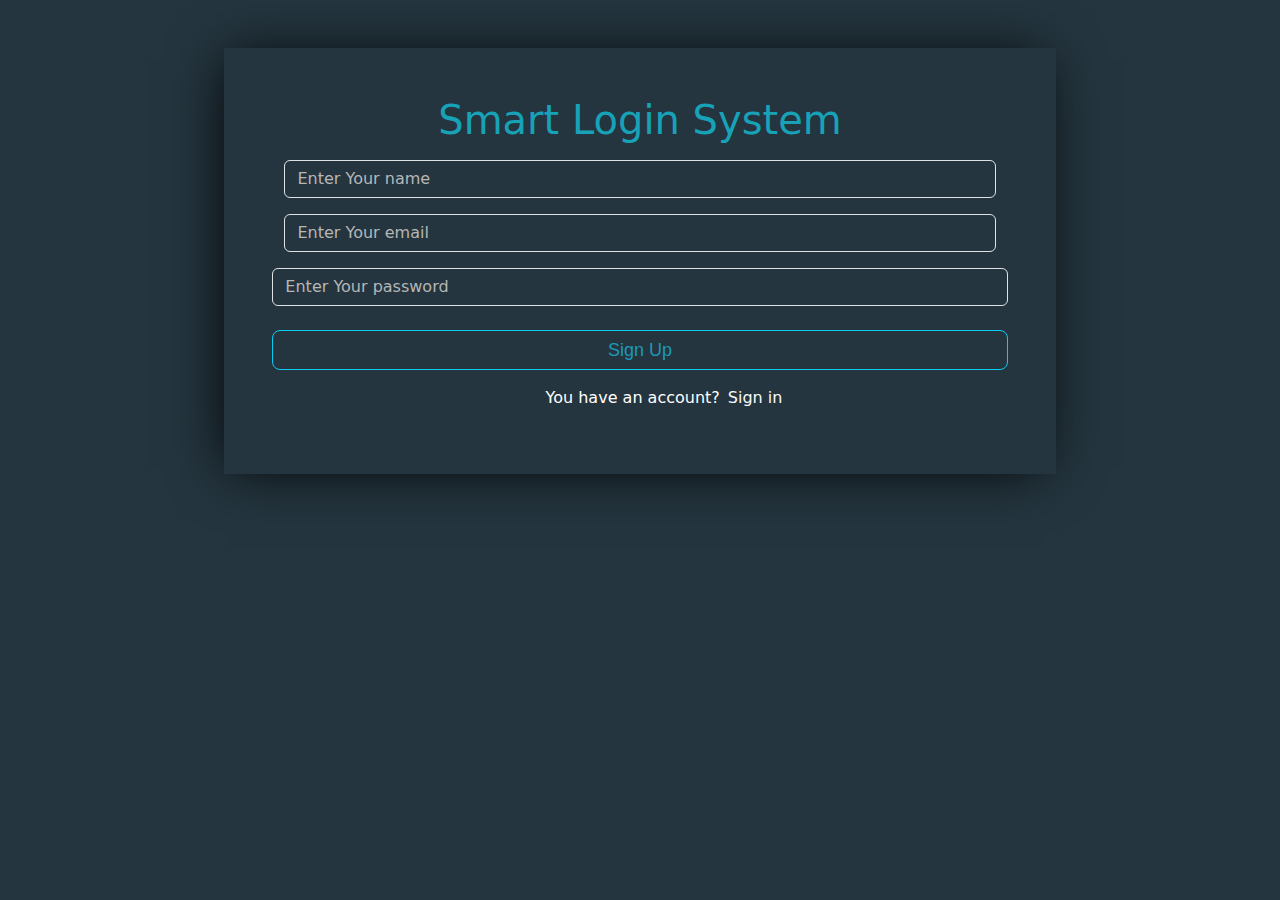
<file: index.html>
<!DOCTYPE html>
<html lang="en">
<head>
    <meta charset="UTF-8">
    <meta name="viewport" content="width=device-width, initial-scale=1.0">
    <link rel="stylesheet" href="css/all.min.css">
    <link rel="stylesheet" href="css/bootstrap.min.css">
    <link rel="stylesheet" href="css/style.css">
    <title>signup</title>
</head>
<body>
    <div class="container   mt-5 pb-5 ">
        <div class="row text-center justify-content-center align-items-center">
       <div class="col-md-12 ">
        <h1 class="d-block mt-5 mb-3">Smart Login System</h1>
        <input type="text" class="form-control bg-transparent text-info  mb-3 mx-auto" id="username"  placeholder="Enter Your name">
              <input type="email" class="form-control bg-transparent text-info mx-auto " id="useremail"  placeholder="Enter Your email">
              
              <div class="alert alert-danger bg-transparent text-danger mt-3 border-danger d-none mx-auto" role="alert">
                this email is in-valid ,it must be a valid one
              </div>
              <p class="text-danger mt-2 d-none exit">This email already exists. Please write another email</p>

                
            
              <input type="password" class="form-control bg-transparent mt-3 text-info  forming mx-auto " id="userpass"  placeholder="Enter Your password">
             
              <div class="alert alert-danger bg-transparent text-danger mt-3 border-danger d-none text-center ms-5" role="alert">
                this password is in-valid ,it must contains at least 3 letters and 4 numbers
              </div>
              <p class="text-danger mt-2 d-none error">All fields is required</p>
              <p class="sucess text-success fs-5 d-none">sucess</p>
          <button class=" btn btn-info  mt-4  rounded-3  bg-transparent mx-auto " id="btn-sum">Sign Up</button>
         
          <p class="final text-white mt-3  ps-5 text-center mx-auto">You have an account?<a class=" text-light  link ps-2" href="index1.html" target="_blank">Sign in</a></p>
       </div>


        </div>
      </div>
    

    <script src="js/bootstrap.bundle.js"></script> 
    <script src="js/index.js"></script> 
</body>
</html>
</file>
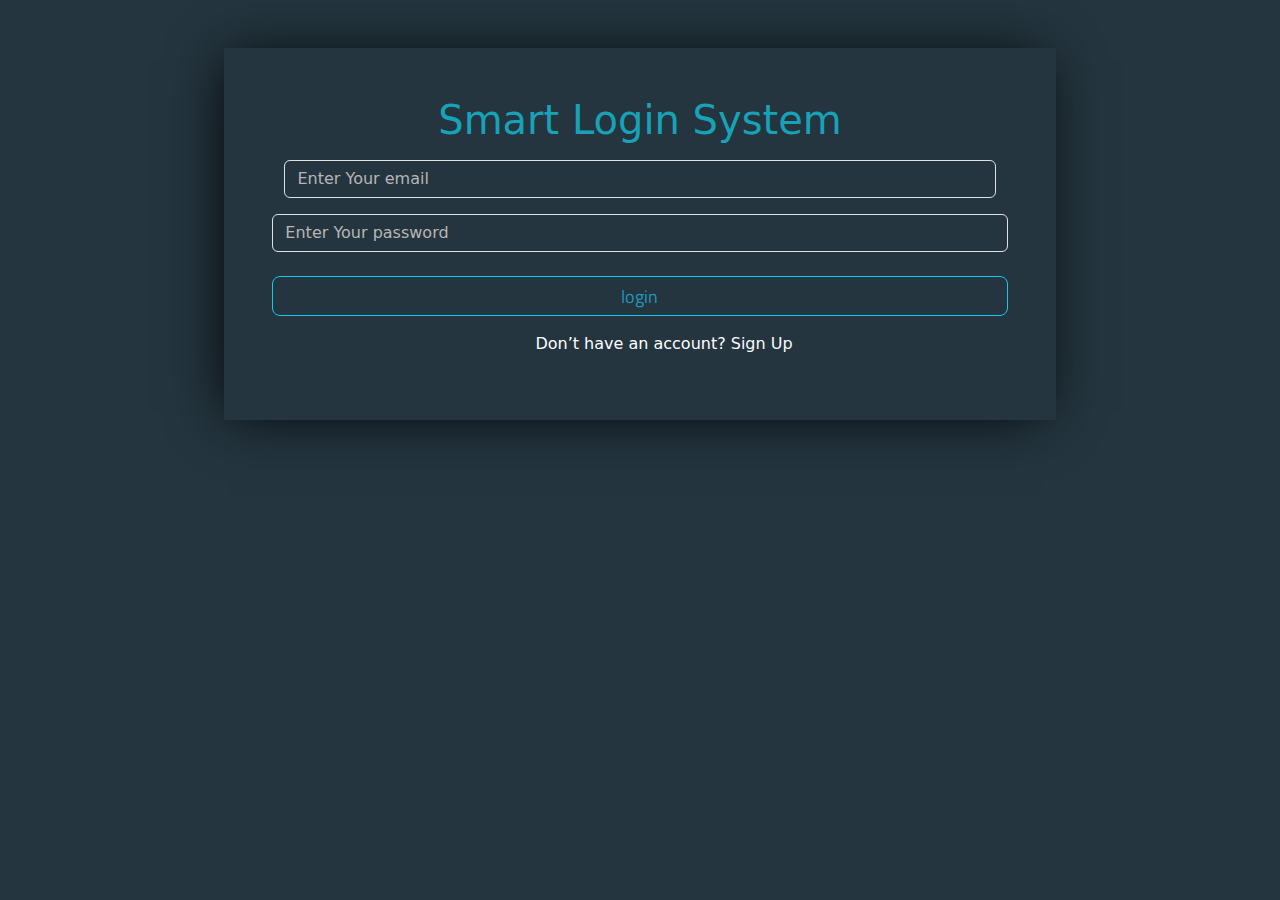
<file: index1.html>
<!DOCTYPE html>
<html lang="en">
<head>
    <meta charset="UTF-8">
    <meta name="viewport" content="width=device-width, initial-scale=1.0">
    <link rel="preconnect" href="https://fonts.googleapis.com">
<link rel="preconnect" href="https://fonts.gstatic.com" crossorigin>
<link href="https://fonts.googleapis.com/css2?family=Titillium+Web:ital,wght@0,200;0,300;0,400;0,600;0,700;0,900;1,200;1,300;1,400;1,600;1,700&display=swap" rel="stylesheet">
    <link rel="stylesheet" href="css/all.min.css">
    <link rel="stylesheet" href="css/bootstrap.min.css">
    <link rel="stylesheet" href="css/style.css">
    <title>login</title>
</head>
<body>
   
    <div class="container   mt-5 pb-5 ">
        <div class="row text-center justify-content-center align-items-center">
       <div class="col-md-12">
        <h1 class="d-block mt-5 mb-3">Smart Login System</h1>
        <input type="email" class="form-control bg-transparent text-info mx-auto " id="useremail-1"  placeholder="Enter Your email">
        
        

          
        
        <input type="password" class="form-control bg-transparent mt-3 text-info  forming mx-auto" id="userpass-1"  placeholder="Enter Your password">
        <p class="text-danger mt-2 d-none log-1">incorrect password or email</p>
       
        <p class="text-danger mt-2 d-none error">All fields is required</p>
    <button class=" btn btn-info  mt-4  rounded-3  bg-transparent mx-auto " id="btn-log">login</button>
    <p class="final text-white mt-3  ps-5 text-center">Don’t have an account? <a class=" text-light  link" href="index.html" target="_blank">Sign Up</a></p>
       </div>
           
        </div>
    </div>
    
   <script src="js/bootstrap.bundle.js"></script> 
  
    <script src="js/index2.js"></script>
</body>
</html>
</file>
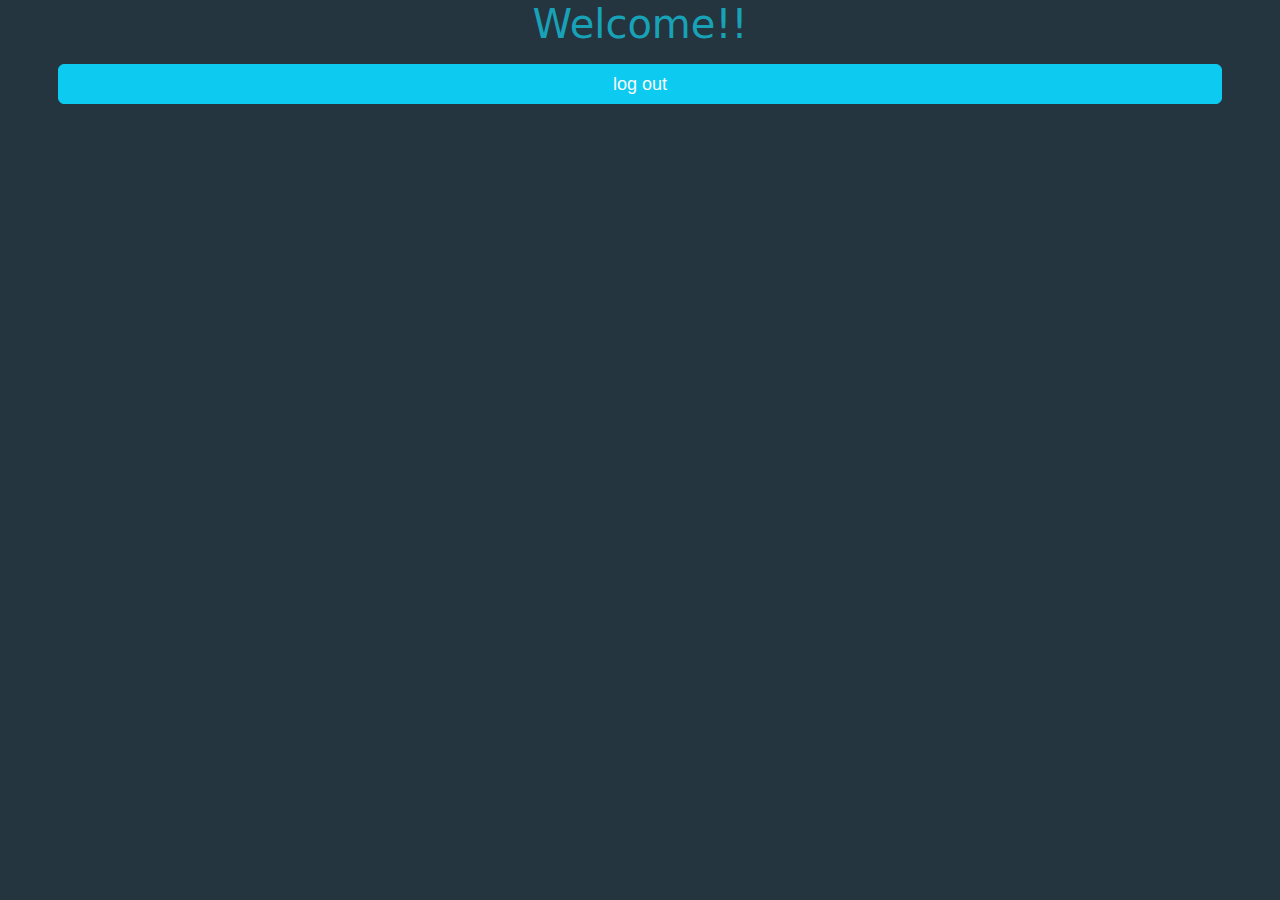
<file: index2.html>
<!DOCTYPE html>
<html lang="en">
<head>
    <meta charset="UTF-8">
    <meta name="viewport" content="width=device-width, initial-scale=1.0">
    <link rel="stylesheet" href="css/all.min.css">
    <link rel="stylesheet" href="css/bootstrap.min.css">
    <link rel="stylesheet" href="css/style.css">
    <title>home</title>
</head>
<body>
    <div class="home d-flex flex-column justify-content-center align-items-center " id="finish">
        <h1 class="fs-1 " >Welcome!!</h1>
        <h2 id="demo" class="text-success"> </h2>
       <button class="btn btn-info text-light out">log out</button>
       
    </div>
    
    <script src="js/bootstrap.bundle.js"></script> 
    <script src="js/index3.js"></script>

</body>
</html>
</file>
<file: css/style.css>
*{
    margin: 0;
    top: 0;
    box-sizing: border-box;
}
body{
    background: #24353f;
    
}

h1{
    color: #17a2b8;
    font-size: 2.5rem;
    font-weight: 500;
    line-height: 1.2;
   
}



button{
    color: #1E98B8 !important;
    font-family: 'Titillium Web', sans-serif !important;
    font-size: 18px !important;
    transition: all 0.3s;
    width: 91% !important;
    height: 40px !important;
   
   
}
.form-control{
    width: 88% !important;
    
    
    
}
button:hover{
    color: white !important;
    background-color:  #1e98b8 !important;
}
.container{
    background-color:#24353f !important ;
    
    box-shadow: -5px 2px 54px -9px rgba(0, 0, 0, 1);
    width: 65%;
}
.final{
    font-size: 1rem !important;
    font-weight: 400 !important;
    line-height: 1.5 !important;
 
}
.link{
  
    text-decoration: none !important; 
    transition: all 1s;
 
}
.link:hover{
    text-decoration:underline !important;
}
input::placeholder{
    color: rgb(182, 182, 182) !important;

}

 .alert{
    width: 88% !important;
} 
 .forming{
    width: 91% !important;

 }

.check{
    margin-left: 70px; 
}
</file>
